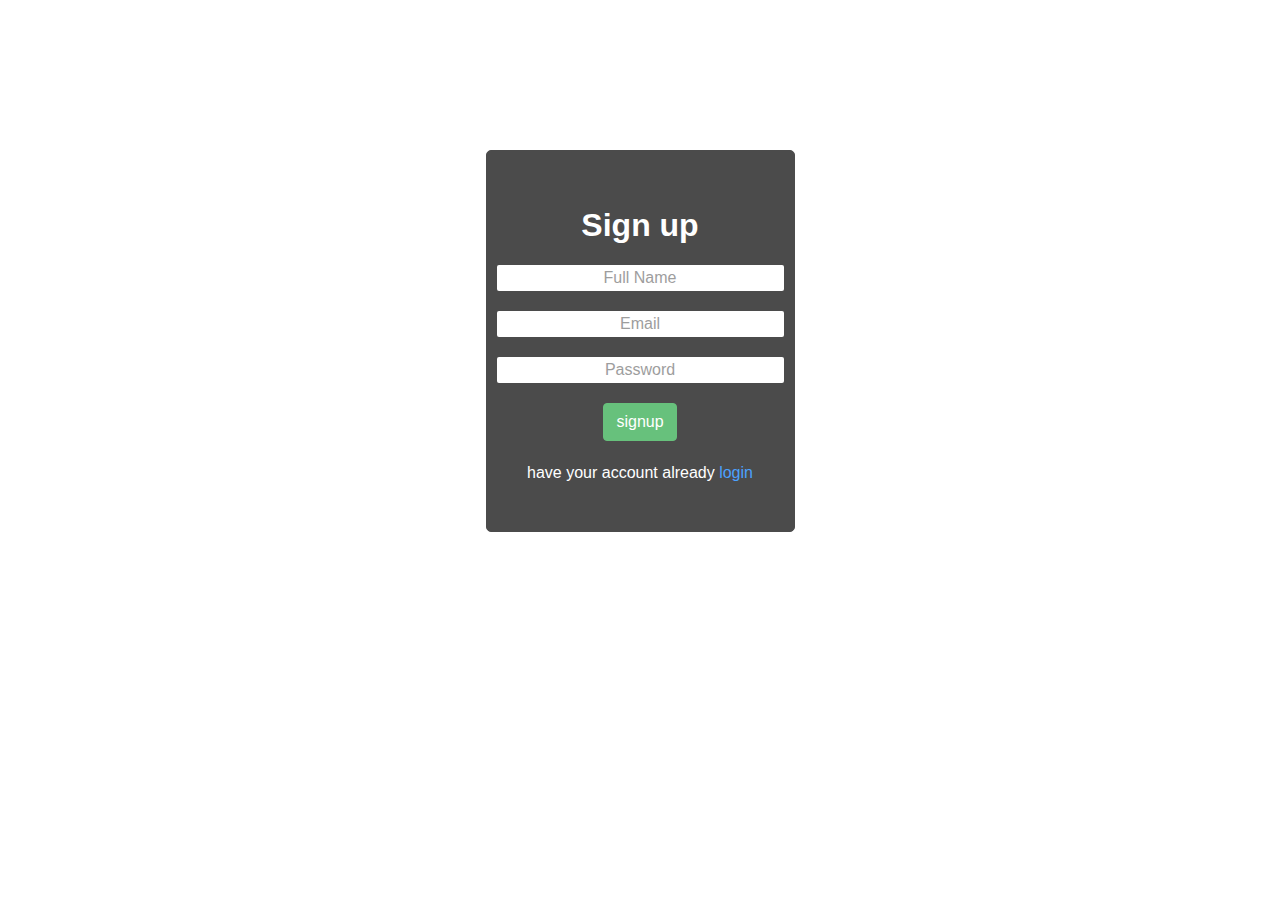
<file: index.html>
<!DOCTYPE html>
<html>
<head>
	<link rel="stylesheet" href="https://maxcdn.bootstrapcdn.com/bootstrap/4.0.0/css/bootstrap.min.css" integrity="sha384-Gn5384xqQ1aoWXA+058RXPxPg6fy4IWvTNh0E263XmFcJlSAwiGgFAW/dAiS6JXm" crossorigin="anonymous">
	<meta charset="utf-8" />
	<meta http-equiv="X-UA-Compatible" content="IE=edge">
	<title>Page Title</title>
	<meta name="viewport" content="width=device-width, initial-scale=1">
	<link rel="stylesheet" href="https://use.fontawesome.com/releases/v5.1.0/css/all.css" integrity="sha384-lKuwvrZot6UHsBSfcMvOkWwlCMgc0TaWr+30HWe3a4ltaBwTZhyTEggF5tJv8tbt" crossorigin="anonymous">
	<link href="https://fonts.googleapis.com/css?family=Orbitron" rel="stylesheet">
	<link rel="stylesheet" type="text/css" media="screen" href="style.css" />
	<script src="script.js"></script>
	<title>sign-up</title>
</head>
<body>

	<div class="wrap">
		<div class="form">
			<p class="p">Sign up</p>
			<input type="text" placeholder="Full Name" id="fullName" class="signup">

			<br>
			<input type="email" placeholder="Email" id="email" class="signup">
			<br>
			<input type="password" placeholder="Password" id="password" class="signup">
			<br>
			<button id="signup" class =  "btn btn-success btn-signup" onclick="addUser()">signup</button>
			<p class="p1">have your account already <a href="html/index2.html">login</p></a>

		</div>
	</div>
</body>
</html>
</file>
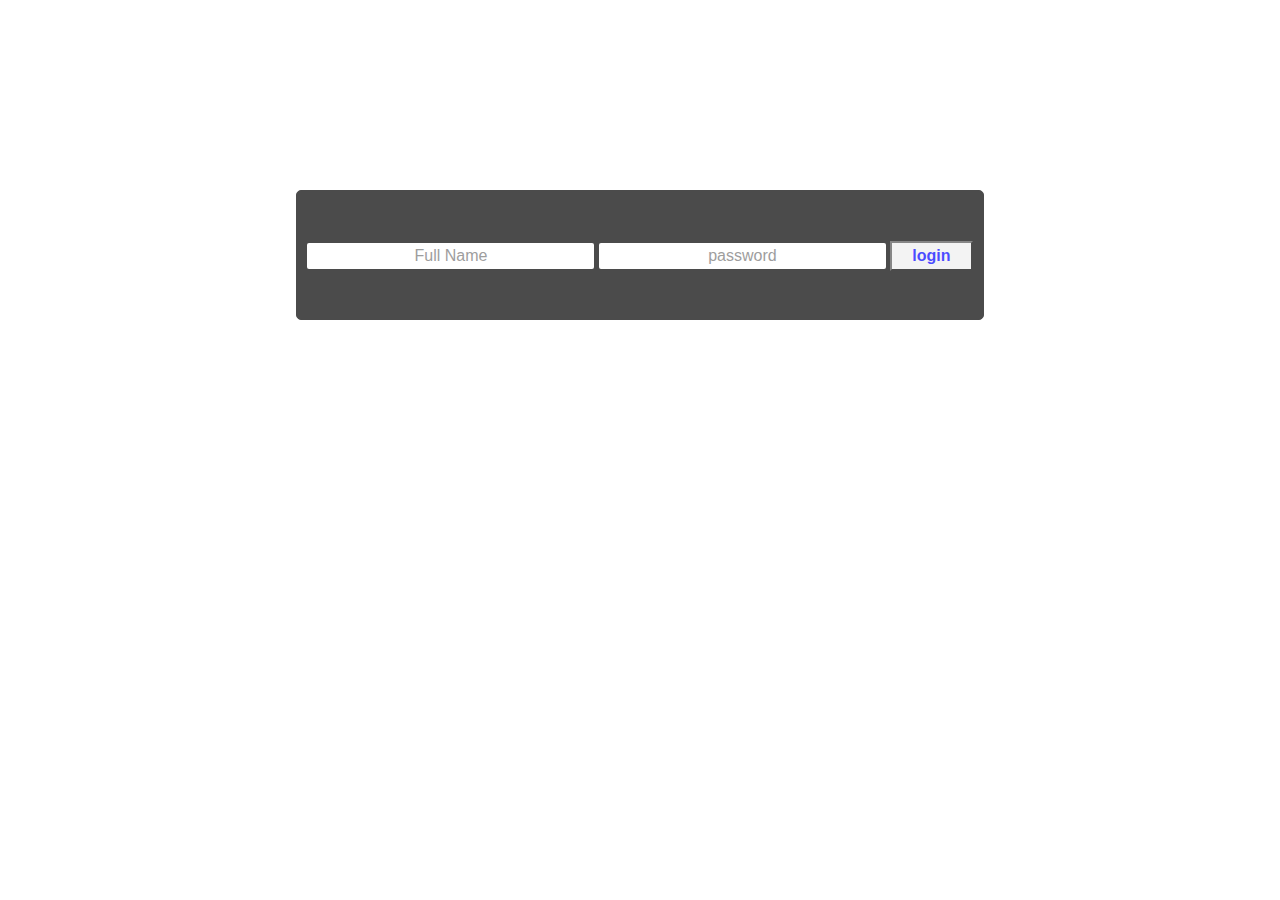
<file: index2.html>
<!DOCTYPE html>
<html>
<head>
	<link rel="stylesheet" href="https://maxcdn.bootstrapcdn.com/bootstrap/4.0.0/css/bootstrap.min.css" integrity="sha384-Gn5384xqQ1aoWXA+058RXPxPg6fy4IWvTNh0E263XmFcJlSAwiGgFAW/dAiS6JXm" crossorigin="anonymous">
	<meta charset="utf-8" />
	<meta http-equiv="X-UA-Compatible" content="IE=edge">
	<title>Page Title</title>
	<meta name="viewport" content="width=device-width, initial-scale=1">
	<link rel="stylesheet" href="https://use.fontawesome.com/releases/v5.1.0/css/all.css" integrity="sha384-lKuwvrZot6UHsBSfcMvOkWwlCMgc0TaWr+30HWe3a4ltaBwTZhyTEggF5tJv8tbt" crossorigin="anonymous">
	<link href="https://fonts.googleapis.com/css?family=Orbitron" rel="stylesheet">
	<link rel="stylesheet" type="text/css" media="screen" href="style.css" />
	<script src="script.js"></script>
	<title>sign-up</title>
</head>
<body>
	<div class="wraps">
		<div class="form">
			<input type="text" placeholder="Full Name" id="fname" class="login">
			<input type="text" placeholder="password" id="pass" class="login">
			<button id="login" onclick="login()">login</button>
		</div>
	</div>
</body>
</html>
</file>
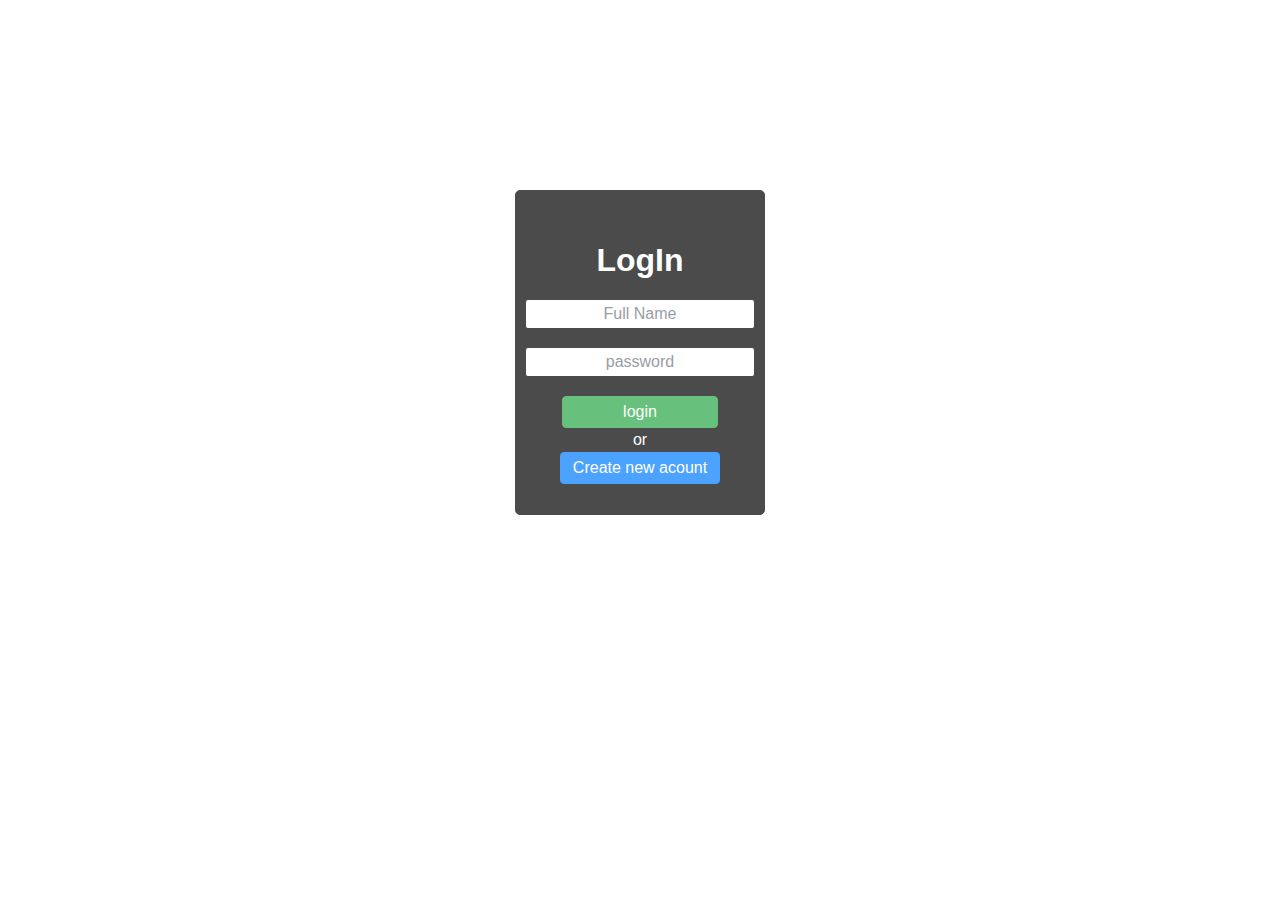
<file: html/index2.html>
<!DOCTYPE html>
<html>
<head>
	<link rel="stylesheet" href="https://maxcdn.bootstrapcdn.com/bootstrap/4.0.0/css/bootstrap.min.css" integrity="sha384-Gn5384xqQ1aoWXA+058RXPxPg6fy4IWvTNh0E263XmFcJlSAwiGgFAW/dAiS6JXm" crossorigin="anonymous">
	<meta charset="utf-8" />
	<meta http-equiv="X-UA-Compatible" content="IE=edge">
	<title>Page Title</title>
	<meta name="viewport" content="width=device-width, initial-scale=1">
	<link rel="stylesheet" href="https://use.fontawesome.com/releases/v5.1.0/css/all.css" integrity="sha384-lKuwvrZot6UHsBSfcMvOkWwlCMgc0TaWr+30HWe3a4ltaBwTZhyTEggF5tJv8tbt" crossorigin="anonymous">
	<link href="https://fonts.googleapis.com/css?family=Orbitron" rel="stylesheet">
	<link rel="stylesheet" type="text/css" media="screen" href="../css/style_login.css" />
	<script src="../script.js"></script>
	<title>sign-up</title>
</head>
<body>
	<div class="wraps">
		<div class="form">
			<p class="p">LogIn</p>
			<input type="text" placeholder="Full Name" id="fname" class="login form-control">
			<input type="text" placeholder="password" id="pass" class="login form-control">
			<button id="login" onclick="login()"  class="btn btn-success login-btn">login</button>
			<br>
			<span class="or">or</span>
			<br>
			<a href="../index.html"><button type="button" class="btn btn-primary btn-creat">Create new acount</button></a>
		</div>
	</div>

	
</body>
</html>
</file>
<file: style.css>
body{
	text-align: center;
	background-image: url("http://data.freehdw.com/sleeping-white-seal.jpg") ;
	background-size: 100% 140%;
	background-repeat: no-repeat;
	
}

.form{
	margin-top: 150px;
	padding-top: 50px;
	padding-bottom: 30px;
	padding-right: 10px;
	padding-left: 10px;
	/*width: 250px;*/
	border: 1px solid black;
	background-color: black;
	opacity: 0.7;
	border-radius: 5px;
}

.signup{
	padding-left: 40px;
	padding-right: 40px; 
	margin-bottom: 20px;
	text-align: center;
	border: none;
	border-radius: 2px;
	opacity: 1;

}

button{
	padding-left: 20px;
	padding-right: 20px; 
	color: blue;
	font-weight: bold;	
}

.p{
	color: white;
	font-weight: bold;
	font-size: 2em;
}
.p1{
	color: white;
	padding-top: 20px;
}

.wrap{
	display: flex;
	justify-content: center;
}

.login{
	padding-left: 40px;
	padding-right: 40px; 
	margin-bottom: 20px;
	text-align: center;
	border: none;
	border-radius: 2px;
	

}
.wraps{
	display: flex;
	justify-content: center;
	margin-top: 40px;
}
</file>
<file: css/style_login.css>
body{
	text-align: center;
	background-image: url("http://data.freehdw.com/sleeping-white-seal.jpg") ;
	background-size: 100% 170%;
	background-repeat: no-repeat;
	
}

.form{
	margin-top: 150px;
	padding-top: 25px;
	padding-bottom: 30px;
	padding-right: 10px;
	padding-left: 10px;
	width: 250px;
	border: 1px solid black;
	background-color: black;
	opacity: 0.7;
	border-radius: 5px;
}

.signup{
	padding-left: 40px;
	padding-right: 40px; 
	margin-bottom: 20px;
	text-align: center;
	border: none;
	border-radius: 2px;
	opacity: 0.8;

}

button{
	padding-left: 20px;
	padding-right: 20px; 
	color: blue;
	font-weight: bold;	
}

.p{
	color: white;
	font-weight: bold;
	font-size: 2em;
}
p{
	color: white;
	padding-top: 20px;
}

.wrap{
	display: flex;
	justify-content: center;
}

.login{
	padding-left: 40px;
	padding-right: 40px; 
	padding-top: 2px;
	padding-bottom: 2px;
	margin-bottom: 20px;
	text-align: center;
	border: none;
	border-radius: 2px;
	opacity: 1;

}
.wraps{
	display: flex;
	justify-content: center;
	margin-top: 40px;
}

span{
	color: white;

}

.login-btn{
	padding-left: 60px;
	padding-right: 60px;
	padding-top: 3px;
	padding-bottom: 3px;
	opacity: 1;
}


.btn-creat{

	padding-top: 3px;
	padding-bottom: 3px;
	opacity: 1;

}
</file>
